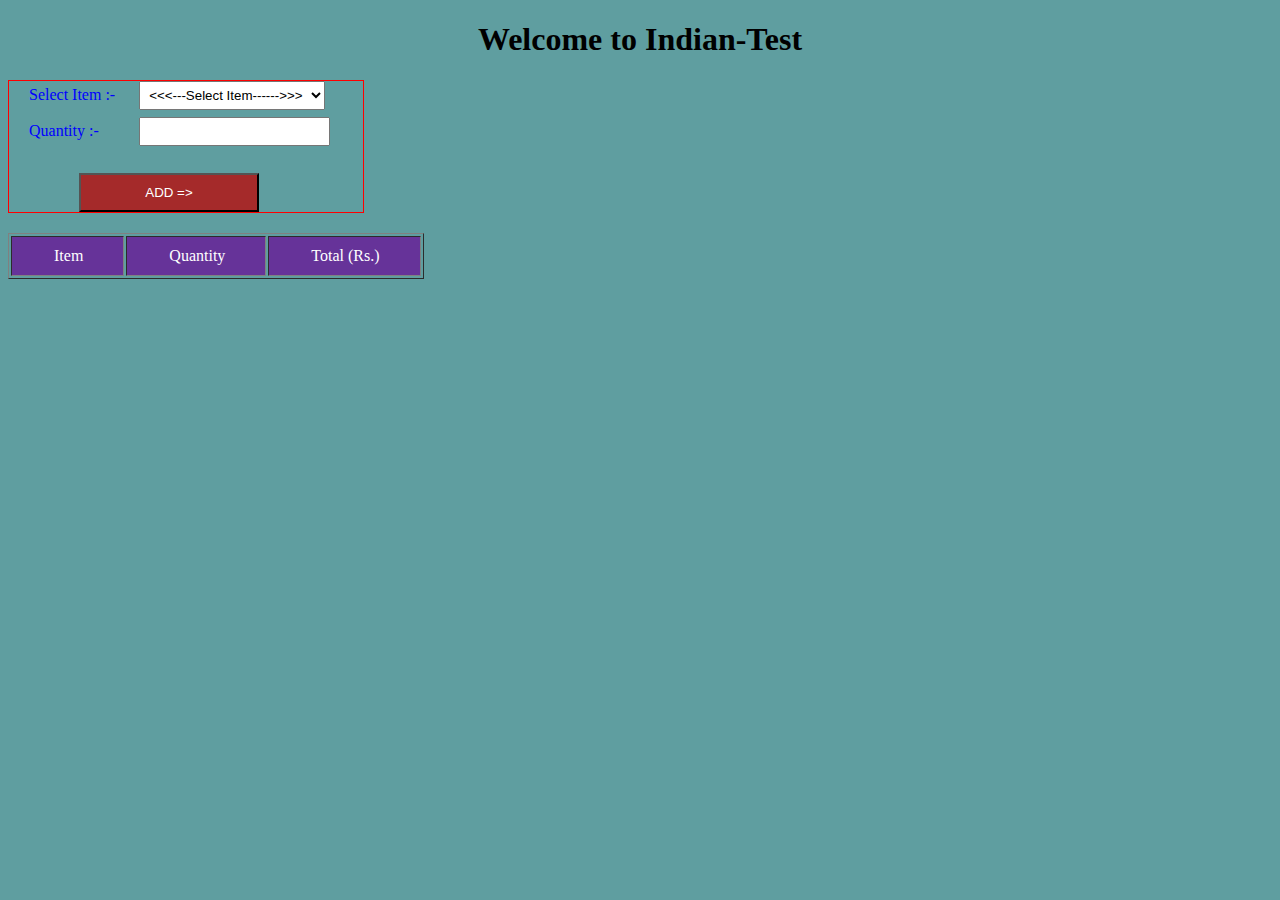
<file: index.html>
<!DOCTYPE html>
<html lang="en">

<head>
    <meta charset="UTF-8">
    <meta name="viewport" content="width=device-width, initial-scale=1.0">
    <title>Document</title>
    <link rel="stylesheet" type="text/css" href="style.css">

</head>

<body>
    <div>
        <h1 class="align-center"> Welcome to Indian-Test </h1>
    </div>

    <div id="section-cont">
        <div class="border width" id="bill_input_cont">
            <form>
                <label for="item" class="margin_left_20px">
                    Select Item :-
                    <select name="Select Item" id="item" class="margin_left_20px">
                        <option value="">
                            <<<---Select Item------>>>
                        </option>
                        <option value="Itli" name="itli">Itli</option>
                        <option value="Dosa" name="dosa">Dosa</option>
                        <option value="Burger" name="burger">Burger</option>
                        <option value="Veg - Nuddles" name="vegnuddles">Veg - Nuddles</option>
                        <option value="MasalaChat" name="masalachat">Masala Chat</option>
                        <option value="Samosa" name="samosa">Samosa</option>
                    </select>
                </label>
                <br>
                <br>

                <label for="Quantity">
                    Quantity :-
                    <input type="number" name="quantity" id="quantity">
                </label> <br><br>

                <input type="submit" value="ADD =>" id="add">
            </form>
        </div>

        <div id="output">
            <table id="menu" border="1">
                <tr class="color_blue">
                    <td>Item</td>
                    <td>Quantity</td>
                    <td>Total (Rs.) </td>
                </tr>
            </table>
        </div>
    </div>

    <script type="text/javascript" src="script.js"></script>
</body>

</html>
</file>
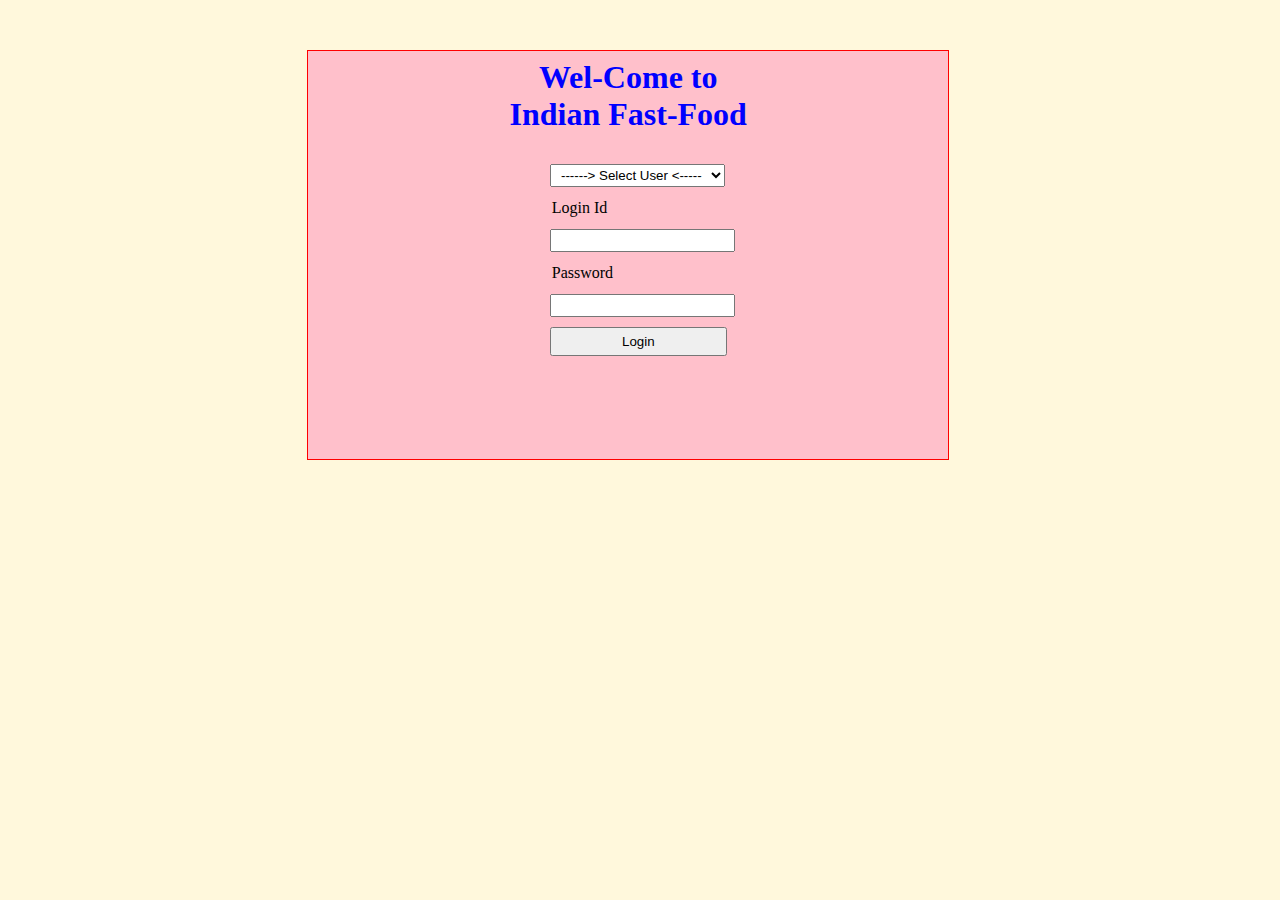
<file: Login.html>
<!DOCTYPE html>
<html lang="en">

<head>
    <meta charset="UTF-8">
    <meta name="viewport" content="width=device-width, initial-scale=1.0">
    <title>Document</title>
    <link rel="stylesheet" href="style.css" type="text/css">
    <style type="text/css">
        body {
            background-color: cornsilk;
            padding: 0;
            margin: 0;
        }


        .main-body-box {
            padding: 10px;
            width: 50%;
            background-color: pink;
            margin-left: 24%;
            padding: 0;
            margin-top: 50px;
            border: 1px solid red;
        }

        .main-body-box>div {
            height: 400px;
            color: blue;
            width: 100%;
        }

        .head-box>h1 {
            text-align: center;
            margin-top: 8px;
            ;
        }

        .login-box {
            height: 190px;
            width: 60%;
            margin-left: 19%;
            float: left;
        }

        #loginForm input,
        label,
        button,
        select {
            margin-left: 120px;
            float: left;
            color: black;
            padding: 2px;
            ;
            clear: left;
            margin-top: 10px;
        }

        #loginForm button {
            padding: 5px;
            width: 177px;
            float: left;
        }

        .login-box>select {
            width: 175px;
        }

        #granted-form {
            display: none;
        }

        #granted-form label {
            margin-left: 25px;
            color: blue;
            font-size: 25px;
        }

        #billingPage {
            padding: 5px;
            background-color: red;
            color: white;
            width: 190px;
        }
    </style>
</head>

<body>
    <div class="main-body-box">
        <div class="head-box">
            <h1>Wel-Come to <br> Indian Fast-Food</h1>
            <div class="login-box">
                <select name="" id="select">
                    <option disabled selected value="0" style="text-align: center;"> ------> Select User <-----
                            </option> <option value="" onclick="casher()">Casher</option>
                    <option value="">Owner</option>
                </select>
                <form action="" id="loginForm">
                    <label for="">Login Id</label>
                    <input type="text" id="userInput">
                    <label for="">Password</label>
                    <input type="password" id="passInput">
                    <button id="submit">Login</button>
                </form>
            </div>
        </div>
    </div>
    <script type="text/javascript">
        window.onload = function () {
            var btn = document.getElementById("submit")
            btn.addEventListener("click", function () {
                var userInput = document.getElementById('userInput').value
                var passInput = document.getElementById('passInput').value

                if (userInput === "Ashish" && passInput === "ashu") {
                    alert(userInput + "==>" + "Welcome to the billing Desk")
                    location.href = "index.html";
                } else {
                    alert("User id or password did not match")
                }


            })
        }
    </script>
</body>

</html>
</file>
<file: style.css>
/* start style coding */

body {
  background-color: cadetblue;
}

.border {
  border: 1px solid red;
}

.align-center {
  text-align: center;
}

.width {
  width: 28%;
}

.margin_left_20px {
  margin-left: 20px;
}

.color_blue {
  color: white;
  background-color: rebeccapurple;
}

select,
input {
  padding: 5px;
}

#quantity {
  margin-left: 36px;
}

#bill_input_cont label {
  color: blue;
  margin-left: 20px;
  float: left;
}

#add {
  padding: 10px;
  width: 180px;
  margin-left: 70px;
  margin-top: 20px;
  background-color: brown;
  color: white;
}

#output {
  margin-top: 20px;
}

td {
  padding: 10px;
  padding-left: 42px;
  padding-right: 40px;
}

/* end style coding */

/* bill input container code */
</file>
